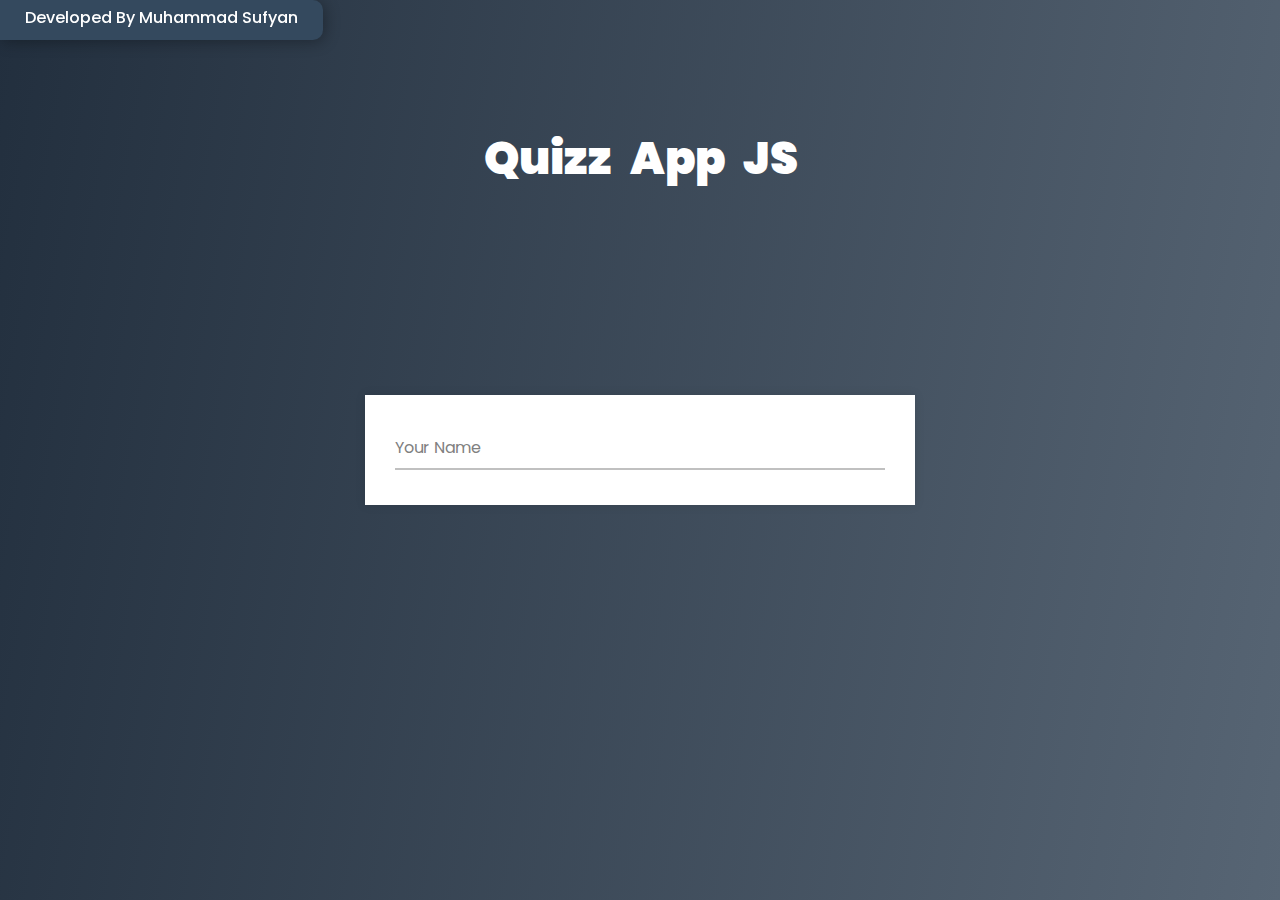
<file: Quizz-App-js/index.html>
<!DOCTYPE html>
<html lang="en">

<head>
    <meta charset="UTF-8">
    <meta name="viewport" content="width=device-width, initial-scale=1.0">
    <meta name="viewport" content="width=device-width, user-scalable=no">
    <!-- For changing Address bar color For Chrome, firefox, opera & os -->
    <meta name="theme-color" content="#0bacac">
    <!-- For changing Address bar color For Windows Phone  -->
    <meta name="msapplication-navbutton-color" content="#0bacac">
    <!-- For changing Address bar color For Safari/IOS -->
    <meta name="apple-mobile-web-app-capable" content="yes">
    <meta name="apple-mobile-web-app-status-bar-style" content="#0bacac">
    <title>Quizz App JS</title>
    <link rel="stylesheet" href="style.css">
</head>

<body>

    <div class="created_name">
        <p>Developed By Muhammad Sufyan</p>
    </div>
    <div class="container">
        <h1>Quizz App JS</h1>
        <div class="wrapper">
            <div class="input-box">
                <input id="username" type="text" required>
                <label for="">Your Name</label>
                <div class="underline"></div>
                <p id="valid"></p>
                <button class="start-btn">Start Quiz</button>
            </div>
        </div>
    </div>

    <div class="quiz-container">
        <p class="std_name"></p>
        <div class="ques-no">
            <p>Question no <span id="qs_no"></span> of <span id="total_qs"></span> </p>
            <div class="time_box">
                <li><span id="min">02 Mins</span></li>
                <li><span id="sec">60 Sec</span></li>
            </div>
        </div>
        <div class="question-box">
            <h3 id="Ques"></h3>
            <div class="q q1"></div>
            <div class="q q2"></div>
            <div class="q q3"></div>
            <div class="q q4"></div>
            <button class="next-btn">Next</button>
        </div>
    </div>

    <div class="result_container">
        <h3>Thank You!</h3>
        <div class="result_sec">
            <h4 id="remarks">Remarks!</h4>
            <img id="emoji" src="sad.png" alt="">
            <h6 class="std_name1">hfghfghfghfgh</h6>
            <table>
                <tr>
                    <td>Total Questions</td>
                    <td id="total_QS">0</td>
                </tr>
                <tr>
                    <td>Attempted</td>
                    <td id="attemd_qs">0</td>
                </tr>
                <tr>
                    <td>Correct</td>
                    <td id="right_ans">0</td>
                </tr>
                <tr>
                    <td>Wrong</td>
                    <td id="wrong_ans">0</td>
                </tr>
                <tr>
                    <td>Percentage</td>
                    <td id="percentage">NiLL</td>
                </tr>
            </table>
            <div class="btn_sec">
                <button class="try_again">Try Again!</button>
                <a href="index.html"><button class="go_home">Go To Home</button></a>
            </div>
        </div>
    </div>

</body>
<script src="app.js"></script>

</html>
</file>
<file: Quizz-App-js/style.css>
@import url('https://fonts.googleapis.com/css?family=Poppins:400,500,600,700&display=swap');
* {
    margin: 0;
    padding: 0;
    outline: none;
    box-sizing: border-box;
    font-family: 'Poppins', sans-serif;
}

a {
    text-decoration: none;
}

.created_name {
    position: fixed;
    top: 0;
    left: 0;
    width: auto;
    height: 40px;
    color: #fff;
    background-color: #34495e;
    font-weight: 500;
    font-size: 15x;
    text-align: center;
    padding: 0 25px;
    line-height: 35px;
    border-top-right-radius: 10px;
    border-bottom-right-radius: 10px;
    box-shadow: 2px 2px 15px rgba(0, 0, 0, 0.308);
}

body {
    min-height: 100vh;
    background: linear-gradient(-80deg, #576574, #222f3e);
    display: flex;
    flex-direction: column;
    align-items: center;
    justify-content: center;
    width: 100%;
    min-height: 100vh;
    position: relative;
}

h1 {
    position: absolute;
    top: 15%;
    left: 50%;
    transform: translate(-50%, -15%);
    font-size: 45px;
    color: #ffff;
    font-weight: 900;
    text-transform: capitalize;
    word-spacing: 10px;
    width: 100%;
    text-align: center;
}

.wrapper {
    width: 550px;
    background: #fff;
    padding: 35px 30px;
    box-shadow: 0px 0px 10px rgba(0, 0, 0, 0.1);
    text-align: center;
}

.wrapper .input-box {
    height: 40px;
    width: 100%;
    position: relative;
}

.wrapper .input-box input {
    height: 100%;
    width: 100%;
    border: none;
    font-size: 17px;
    border-bottom: 2px solid silver;
}

.input-box input:focus~label,
.input-box input:valid~label {
    transform: translateY(-24px);
    font-size: 12px;
    color: #4158d0;
}

.wrapper .input-box label {
    position: absolute;
    bottom: 10px;
    left: 0;
    color: grey;
    pointer-events: none;
    transition: all 0.3s ease;
}

.input-box .underline {
    position: absolute;
    height: 2px;
    width: 100%;
    bottom: 0;
    left: 0;
    text-align: left;
}

.input-box .underline:before {
    position: absolute;
    content: "";
    height: 100%;
    width: 100%;
    background: linear-gradient(-80deg, #09ad61, #13a3bd);
    transform: scaleX(0);
    transform-origin: center;
    transition: transform 0.5s ease;
}

.input-box input:focus~.underline:before,
.input-box input:valid~.underline:before {
    transform: scaleX(1);
}

.start-btn {
    border: none;
    background-color: #fff;
    color: #2acadf;
    font-weight: 500;
    font-size: 25px;
    width: 150px;
    height: 55px;
    margin-top: 100px;
    cursor: pointer;
    transition: ease-in .3s;
    opacity: 0;
    transform: translateY(20px);
    visibility: hidden;
    box-shadow: 5px 10px 15px rgba(0, 0, 0, 0.219);
}

.start-btn:focus {
    border: 5px solid #2acadf;
}

.start-btn:hover {
    border: 5px solid #2acadf;
    box-shadow: none;
}

.input-box input:valid~.start-btn {
    opacity: 1;
    visibility: visible;
    transform: translateY(0);
    transition: .5s ease;
}

#valid {
    color: red;
    padding: 5px;
    text-align: left;
    font-size: 14px;
    display: block;
}


/*  */

.quiz-container {
    width: 600px;
    height: 500px;
    background-color: #fefefe;
    margin: 0 auto;
    padding: 15px 30px;
    border-radius: 10px;
    box-shadow: 2px 5px 15px #0000066c;
    display: none;
}

.ques-no {
    height: 60px;
    padding: 20px 0;
    border-bottom: 1.5px solid rgba(128, 128, 128, 0.541);
    user-select: none;
    display: flex;
    align-items: center;
    justify-content: space-between;
}

.time_box {
    float: right;
}

.time_box li {
    display: inline-block;
    background: linear-gradient(30deg, #0cb6b6, #21d882);
    border-radius: 50px;
    padding: 5px 10px;
    font-size: 12px;
    color: #fff;
    font-weight: 550;
    min-width: 70px;
    text-align: center;
    text-shadow: 2px 2px 15px rgba(0, 0, 0, 0.568);
}

.std_name {
    font-size: 14px;
    font-weight: 550;
    word-wrap: wrap;
    width: 100%;
    overflow-x: hidden;
}

.question-box {
    height: 400px;
    padding: 10px 0;
}

.question-box h3 {
    padding: 10px 0;
    user-select: none;
}

.q {
    width: 100%;
    height: 50px;
    background-color: #d3d2d2;
    margin: 10px 0;
    border-radius: 5px;
    text-align: justify;
    padding: 0px 15px;
    line-height: 50px;
    cursor: pointer;
    user-select: none;
}

.q:hover {
    background-color: #dadada;
}

.next-btn {
    width: 100px;
    height: 50px;
    font-size: 20px;
    font-weight: 500;
    color: #fff;
    border: none;
    outline: none;
    background-color: #12b468;
    border-radius: 5px;
    margin-top: 15px;
    cursor: pointer;
    transition: ease .3s;
}

.next-btn:hover {
    background-color: #0ea35e;
}

h5 {
    position: absolute;
    top: 50%;
    left: 50%;
    transform: translate(-50%, -50%);
    display: none;
    font-size: 50px;
    color: #fff;
    font-weight: 900;
}

.selected_answer {
    background: linear-gradient(80deg, #0bacac, #1dbf73);
    color: #fff;
}


/* Result sec */

.result_container {
    min-height: 100vh;
    display: flex;
    flex-direction: column;
    justify-content: center;
    align-items: center;
}

.result_container h3 {
    font-size: 50px;
    color: #fff;
    font-weight: 900;
    text-align: center;
    margin: 60px 0;
}

.result_sec {
    min-width: 500px;
    min-height: 350px;
    margin: 0 auto;
    background-color: #fff;
    padding: 25px;
    border-radius: 10px;
    box-shadow: 5px 15px 20px rgba(0, 0, 0, 0.301);
    user-select: none;
    overflow: hidden;
}

.result_sec h4 {
    font-size: 25px;
    float: left;
}

.result_sec .std_name1 {
    font-size: 14px;
    padding: 5px 0 10px 0;
    font-weight: 100;
}

.result_sec img {
    width: 30px;
    margin-left: 7px;
}

.result_sec table {
    width: 100%;
    border-collapse: collapse;
}

.result_sec table tr td {
    text-align: justify;
    border: 1px solid gray;
    padding: 10px 15px;
    width: 50%;
}

.result_container table tr td:nth-child(2) {
    text-align: center;
}

.btn_sec {
    width: 100%;
    display: flex;
    justify-content: center;
    align-items: center;
    margin-top: 30px;
}

.try_again,
.go_home {
    display: block;
    width: 120px;
    height: 45px;
    font-size: 16px;
    color: #fff;
    font-weight: 550px;
    outline: none;
    border: none;
    background-color: rgb(26, 111, 209);
    margin: 20px;
    border-radius: 5px;
    cursor: pointer;
}

.try_again:hover,
.go_home:hover {
    background-color: rgb(11, 86, 172);
}

@media only screen and (max-width:768px) {
    h1 {
        font-size: 40px;
        word-spacing: 6px;
    }
    .wrapper {
        width: 450px;
        padding: 25px 20px;
    }
    .wrapper .input-box {
        height: 30px;
    }
    .wrapper .input-box input {
        font-size: 15px;
    }
    .start-btn {
        font-size: 22px;
        width: 135px;
        height: 50px;
    }
    #valid {
        font-size: 12px;
    }
    .quiz-container {
        width: 460px;
        height: 450px;
        padding: 15px 20px;
    }
    .ques-no {
        height: 50px;
        padding: 15px 0;
    }
    .question-box {
        height: 350px;
        padding: 10px 0;
    }
    .question-box h3 {
        padding: 5px 0;
        user-select: none;
        font-size: 16px;
    }
    .q {
        height: 45px;
        padding: 0px 15px;
        line-height: 45px;
    }
    .next-btn {
        width: 100px;
        height: 45px;
        font-size: 18px;
        margin-top: 5px;
    }
    .result_container h3 {
        font-size: 40px;
        color: #fff;
        font-weight: 700;
    }
}

@media only screen and (max-width:500px) {
    h1 {
        font-size: 35px;
    }
    .wrapper {
        width: 350px;
        padding: 25px 20px;
    }
    .wrapper .input-box {
        height: 30px;
    }
    .wrapper .input-box input {
        font-size: 14px;
    }
    .start-btn {
        font-size: 20px;
        width: 125px;
        height: 45px;
    }
    #valid {
        font-size: 10px;
    }
    .quiz-container {
        width: 380px;
        height: 410px;
        padding: 15px 20px;
    }
    .ques-no {
        height: 45px;
        padding: 10px 0;
    }
    .question-box {
        height: 310px;
        padding: 10px 0;
    }
    .question-box h3 {
        padding: 5px 0;
        font-size: 15px;
    }
    .q {
        height: 40px;
        padding: 0px 15px;
        line-height: 40px;
        font-size: 14px
    }
    .next-btn {
        width: 100px;
        height: 40px;
        font-size: 16px;
        margin-top: 5px;
    }
    /* Result sec */
    .result_container h3 {
        font-size: 30px;
    }
    .result_sec {
        min-width: 180px;
        min-height: 180px;
        padding: 15px;
        border-radius: 7px;
        box-shadow: 5px 15px 20px rgba(0, 0, 0, 0.301);
    }
    .result_sec h4 {
        font-size: 18px;
    }
    .result_sec img {
        width: 25px;
    }
    .result_sec table tr td {
        padding: 7px;
        font-size: 14px;
    }
    .btn_sec {
        margin-top: 10px;
    }
    .try_again,
    .go_home {
        width: 100px;
        height: 40px;
        font-size: 14px;
        margin: 20px;
    }
    .time_box li {
        border-radius: 3px;
        padding: 5px;
        font-size: 12px;
        font-weight: 500;
        min-width: 55px;
    }
    .result_sec .std_name1 {
        font-size: 12px;
        padding: 0px 0 10px 0;
    }
}

@media only screen and (max-width:395px) {
    h1 {
        font-size: 30px;
    }
    .wrapper {
        width: 300px;
        padding: 25px 20px;
    }
    .wrapper .input-box {
        height: 30px;
    }
    .wrapper .input-box input {
        font-size: 14px;
    }
    .start-btn {
        font-size: 18px;
        width: 120px;
        height: 40px;
    }
    #valid {
        font-size: 10px;
    }
    .quiz-container {
        width: 310px;
        height: 380px;
        padding: 15px;
        border-radius: 7px;
    }
    .std_name {
        font-size: 12px;
        font-weight: 500;
    }
    .ques-no {
        height: 40px;
        padding: 10px 0;
    }
    .question-box {
        height: 280px;
        padding: 10px 0;
    }
    .question-box h3 {
        padding: 5px 0;
        font-size: 14px;
        font-weight: 550;
    }
    .q {
        height: 35px;
        padding: 0px 15px;
        line-height: 35px;
        font-size: 14px
    }
    .next-btn {
        width: 100px;
        height: 35px;
        font-size: 14px;
        margin-top: 5px;
    }
    .try_again,
    .go_home {
        width: 100px;
        height: 40px;
        font-size: 14px;
        margin: 10px;
    }
    .result_sec table tr td {
        padding: 7px;
        font-size: 12px;
    }
    .time_box li {
        border-radius: 5px;
        padding: 5px;
        font-size: 8px;
        font-weight: 0;
        min-width: 40px;
    }
    .created_name {
        width: auto;
        min-height: 30px;
        font-weight: 0;
        font-size: 12px;
        padding: 0 15px;
        line-height: auto;
        border-top-right-radius: 5px;
        border-bottom-right-radius: 5px;
    }
}

@media only screen and (max-width:320px) {
    h1 {
        font-size: 25px;
    }
    .wrapper {
        width: 250px;
        padding: 25px 20px;
    }
    .wrapper .input-box {
        height: 30px;
    }
    .wrapper .input-box input {
        font-size: 12px;
    }
    .start-btn {
        font-size: 16px;
        width: 100px;
        height: 35px;
    }
    .quiz-container {
        width: 240px;
        height: 310px;
        padding: 15px;
        border-radius: 5px;
    }
    .ques-no {
        height: 30px;
        padding: 0;
        font-size: 12px;
    }
    .question-box {
        height: 200px;
        padding: 10px 0;
    }
    .question-box h3 {
        padding: 0;
        font-size: 12px;
    }
    .q {
        height: 25px;
        padding: 0px 10px;
        line-height: 25px;
        font-size: 12px
    }
    .next-btn {
        width: 80px;
        height: 30px;
        font-size: 12px;
        margin-top: 5px;
    }
    /* Result sec */
    .result_sec h4 {
        font-size: 15px;
    }
    .result_sec img {
        width: 20px;
    }
    .result_sec table tr td {
        padding: 7px 3px;
        font-size: 12px;
    }
    .btn_sec {
        margin-top: 20px;
    }
    .try_again,
    .go_home {
        width: 80px;
        height: 35px;
        font-size: 10px;
        margin: 10px 20px;
    }
    .time_box li {
        border-radius: 2px;
        padding: 2px;
        min-width: 20px;
    }
    .created_name {
        padding: 5px;
    }
}
</file>
